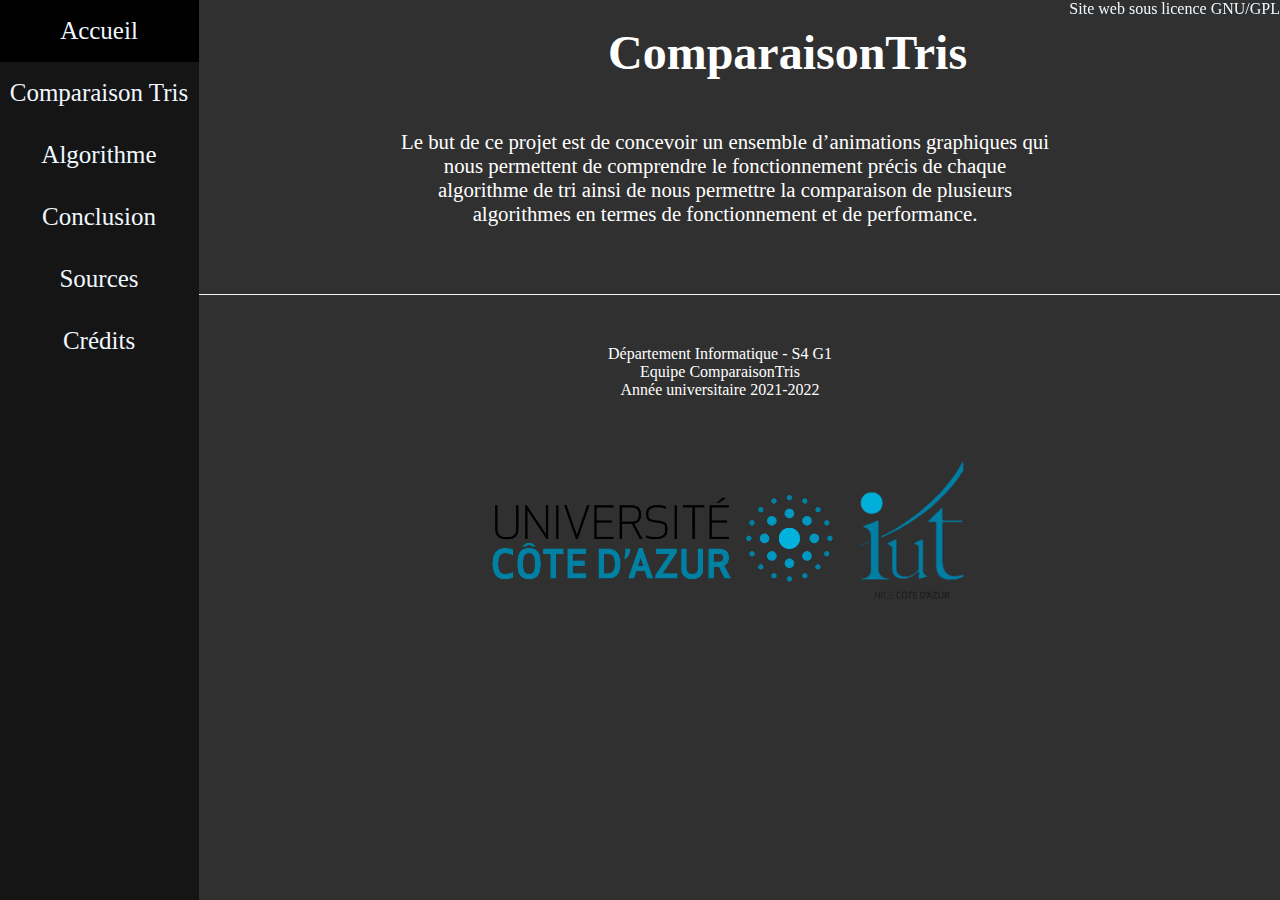
<file: index.html>
<!--
  Copyright (C) 2022 Sinclair BALIVET, Antoine BONDET, Yves-Robert ESTRADA, Quentin MARCHAL, Pierre SAVE et Siham TABBAA

  This file is part of ComparaisonTri.

  ComparaisonTri is free software: you can redistribute it and/or modify it under the terms of the GNU General Public License as published by the Free Software Foundation, either version 3 of the License, or (at your option) any later version.

  ComparaisonTri is distributed in the hope that it will be useful, but WITHOUT ANY WARRANTY; without even the implied warranty of MERCHANTABILITY or FITNESS FOR A PARTICULAR PURPOSE. See the GNU General Public License for more details.

  You should have received a copy of the GNU General Public License along with ComparaisonTri. If not, see <https://www.gnu.org/licenses/>. 
 -->
<!DOCTYPE html>
<html lang="fr">

<head>
    <meta charset="utf-8" />
    <link rel="stylesheet" type="text/css" href="css/style.css" />
    <meta name="viewport" content="width=device-width, initial-scale=1" />
    <title>ComparaisonTris</title>
</head>

<body>
    <!-- Barre de navigation : DEBUT -->
    <nav>
        <ul>
            <li><a href="index.html">Accueil</a></li>
            <li><a href="html/compare.html">Comparaison Tris</a>
            </li>
            <li><a href="html/algo.html">Algorithme</a>
                <ul>
                    <li>
                        <a href="html/insertSort.html#1B">Insert-sort</a>
                    </li>
                    <li>
                        <a href="html/mergeSort.html#1C">Merge-Sort</a>
                    </li>
                    <li>
                        <a href="html/quickSort.html#1D">Quick-Sort</a>
                    </li>
                    <li>
                        <a href="html/selectSort.html#1E">Select-sort</a>
                    </li>
                    <li>
                        <a href="html/shellSort.html#1E">Shell-sort</a>
                    </li>
                    <li>
                        <a href="html/heapSort.html.html#1E">Head-sort</a>
                    </li>
                    <li>
                        <a href="html/bubbleSort.html.html#1E">Bubble-sort</a>
                    </li>
                </ul>
            </li>
            <li><a href="html/conclusion.html">Conclusion</a></li>
            <li><a href="html/sources.html">Sources</a></li>
            <li><a href="html/credits.html">Crédits</a></li>
        </ul>
    </nav>
    <!-- Barre de navigation : FIN -->


        <h1 style="padding-top: 25.4px;">ComparaisonTris</h1>
        <p class="textPos"> Le but de ce projet est de concevoir un ensemble d’animations graphiques qui nous permettent de comprendre
            le fonctionnement précis de chaque algorithme de tri ainsi de nous permettre la comparaison de plusieurs
            algorithmes en termes de fonctionnement et de performance.</p>
        <br>




    <div id="license"><a href="https://www.gnu.org/licenses/">Site web sous licence GNU/GPL</a></div>

    <!-- PIED DE PAGE -->
    <footer style="margin-top:50px ">
        <p>Département Informatique - S4 G1</p>
        <p>Equipe ComparaisonTris</p>

        <p>Année universitaire 2021-2022</p>
        <!-- METTRE LOGO DE L'IUT -->

        <img src="assets/logo_DoubleIUT">
    </footer>
</body></html>
</file>
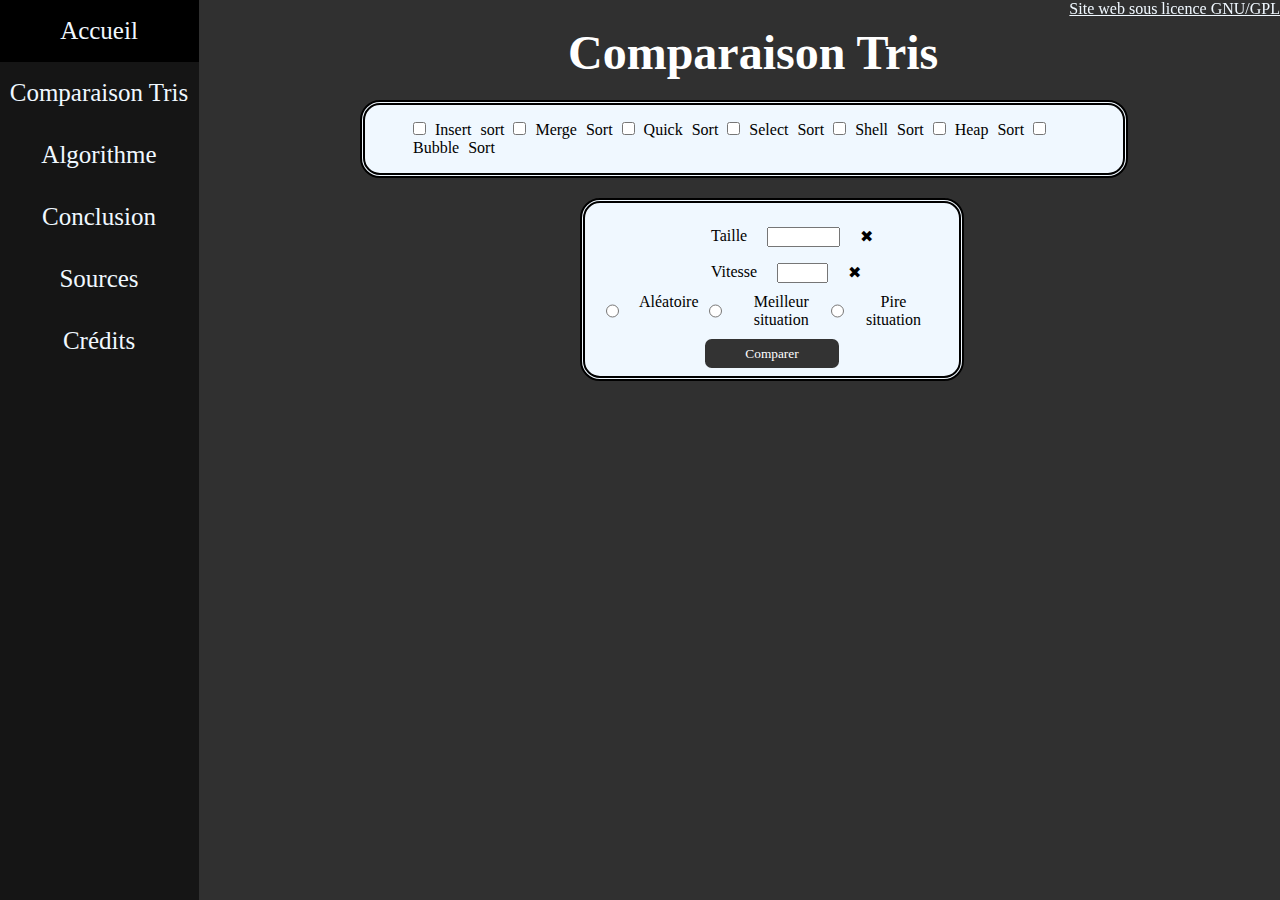
<file: html/compare.html>
<!--
  Copyright (C) 2022 Sinclair BALIVET, Antoine BONDET, Yves-Robert ESTRADA, Quentin MARCHAL, Pierre SAVE et Siham TABBAA

  This file is part of ComparaisonTri.

  ComparaisonTri is free software: you can redistribute it and/or modify it under the terms of the GNU General Public License as published by the Free Software Foundation, either version 3 of the License, or (at your option) any later version.

  ComparaisonTri is distributed in the hope that it will be useful, but WITHOUT ANY WARRANTY; without even the implied warranty of MERCHANTABILITY or FITNESS FOR A PARTICULAR PURPOSE. See the GNU General Public License for more details.

  You should have received a copy of the GNU General Public License along with ComparaisonTri. If not, see <https://www.gnu.org/licenses/>. 
 -->
<!DOCTYPE html>
<html lang="en">
<head>
    <meta charset="UTF-8">
    <link rel="stylesheet" type="text/css" href="../css/styleComparaison.css" />
    <script type="text/javascript" src="https://ajax.googleapis.com/ajax/libs/jquery/3.1.0/jquery.min.js"></script>
    <script defer="defer" src="../js/compare.js"></script>
    <title>Page comparaison</title>
</head>
<body>
<h1 class="titlePos">Comparaison Tris</h1>
<nav>
    <ul>
        <li><a href="../index.html">Accueil</a></li>
        <li><a href="compare.html">Comparaison Tris</a>
        </li>
        <li><a href="algo.html">Algorithme</a>
            <ul>
                <li>
                    <a href="insertSort.html#1B">Insert-sort</a>
                </li>
                <li>
                    <a href="mergeSort.html#1C">Merge-Sort</a>
                </li>
                <li>
                    <a href="quickSort.html#1D">Quick-Sort</a>
                </li>
                <li>
                    <a href="selectSort.html#1E">Select-sort</a>
                </li>
                <li>
                    <a href="shellSort.html#1E">Shell-sort</a>
                </li>
                <li>
                    <a href="heapSort.html#1E">Heap-sort</a>
                </li>
                <li>
                    <a href="bubbleSort.html#1E">Bubble-sort</a>
                </li>
            </ul>
        </li>
        <li><a href="conclusion.html">Conclusion</a></li>
        <li><a href="sources.html">Sources</a></li>
        <li><a href="credits.html">Crédits</a></li>
    </ul>
</nav>
<!-- Barre de navigation : FIN -->
<div id="listSorts">
    <div class="buttonSort">
        <input type="checkbox" name="checkSort" value="1" >
        <label  class="NameButtonSort" >Insert sort</label>

        <input type="checkbox" name="checkSort" value="4" >
        <label class="NameButtonSort" >Merge Sort</label>

        <input type="checkbox" name="checkSort" value="6">
        <label class="NameButtonSort">Quick Sort</label>

        <input type="checkbox" name="checkSort" value="2">
        <label  class="NameButtonSort">Select Sort</label>

        <input type="checkbox" name="checkSort" value="5" >
        <label class="NameButtonSort" >Shell Sort</label>

        <input type="checkbox" name="checkSort" value="3" >
        <label class="NameButtonSort" >Heap Sort</label>

        <input type="checkbox" name="checkSort" value="7">
        <label class="NameButtonSort" >Bubble Sort</label>
    </div>

</div>
<!-- Choisir quel algo comparer -->
<div id="tabData">
    <div id="firstline">
        <div class="col">
            <label id="salut" for="size"> Taille </label> <input class="textInput" type="number" id="size" min="5" max="10000" name="choices" required>
            <span class="validity"></span>
        </div>
        <div class="col">
            <label for="speed"> Vitesse </label> <input class="textInput" type="number" id="speed" min="0" max="60" name="choices" required>
            <span class="validity"></span>
        </div>
    </div>

    <div id="secondline">
        <input type="radio" id="choice1" value="random" name="choices"> <label class="textInput" for="choice1">Aléatoire</label>
        <input type="radio" id="choice2" value="best" name="choices"> <label class="textInput" for="choice2">Meilleur situation</label>
        <input type="radio" id="choice3" value="worst" name="choices"> <label class="textInput" for="choice3">Pire situation</label>
    </div>
    <div>
        <button id="submit" type="submit">Comparer</button>
    </div>
    <p id="print"></p>
</div>

<div id="tabGraph">
    <div id="Tg1">
        <canvas id="chart1"></canvas>
        <canvas id="chart2"></canvas>
        <canvas id="chart3"></canvas>

        <!-- Tableau conclusion -->
        <div id="boite" style="display:none">
            <table class="table">
                <th class="thead2" class="counterQuick" colspan="50">Tableau de comparaison</th>
                <tr>
                    <th class="thead" rowspan="1">Nom des algorithmes</th>
                    <th class="thead" colspan="2">Bubble-Sort</th>
                    <th class="thead" colspan="3">Heap-Sort</th>
                    <th class="thead" colspan="4">Insert-Sort</th>
                    <th class="thead" colspan="5">Merge-Sort</th>
                    <th class="thead" colspan="6">Quick-Sort</th>
                    <th class="thead" colspan="7">Select-Sort</th>
                    <th class="thead" colspan="8">Shell-Sort</th>
                </tr>
                <tr>
                    <th class="thead2" rowspan="1">Taille du tableau</th>
                    <th id="arraySize" class="thead2" colspan="50">X</th>
                </tr>
                <tr>
                    <th class="thead" rowspan="1">Vitesse de visualisation</th>
                    <th id="arraySpeed" class="tbody" colspan="50">X</th>
                </tr>
                <tr>
                    <th class="thead2" rowspan="1">Temps d'exécution de l'algorithme</th>
                    <th id="executeBubble" class="thead2" colspan="2">X</th>
                    <th id="executeHeap" class="thead2" colspan="3">X</th>
                    <th id="executeInsert" class="thead2" colspan="4">X</th>
                    <th id="executeMerge" class="thead2" colspan="5">X</th>
                    <th id="executeQuick" class="thead2" colspan="6">X</th>
                    <th id="executeSelect" class="thead2" colspan="7">X</th>
                    <th id="executeShell" class="thead2" colspan="8">X</th>
                </tr>
                <tr>
                    <th class="thead" rowspan="1">Nombre de tour pour pouvoir trier le tableau</th>
                    <th class="tbody" id="counterBubble" colspan="2">X</th>
                    <th class="tbody" id="counterHeap" colspan="3">X</th>
                    <th class="tbody" id="counterInsert" colspan="4">X</th>
                    <th class="tbody" id="counterMerge" colspan="5">X</th>
                    <th class="tbody" id="counterQuick" colspan="6">X</th>
                    <th class="tbody" id="counterSelect" colspan="7">X</th>
                    <th class="tbody" id="counterShell" colspan="8">X</th>
                </tr>
                <tr>
                    <th class="thead2" rowspan="1">Plus rapide en terme de temps</th>
                    <th id="bestTime" class="thead2" colspan="50">X</th>
                </tr>
                <tr>
                    <th class="thead" rowspan="1">Plus lent en terme de rapidité</th>
                    <th id="worstTime" class="tbody" colspan="50">X</th>
                </tr>
                <tr>
                    <th class="thead2" rowspan="1">Plus rapide en terme de nombre d'itération</th>
                    <th id="bestTurn" class="thead2" colspan="50">X</th>
                </tr>
                <tr>
                    <th class="thead" rowspan="1">Plus lent en terme d'itération'</th>
                    <th id="worstTurn" class="tbody" colspan="50">X</th>
                </tr>
                <div id="table">


                </div>
            </table>
        </div>

    </div>

    <div id="box"style="display:none ">
        <div id="unTab">
            <div id="animationTab">
            </div>
        </div>
    </div>

</div>

<div id="license"><a href="https://www.gnu.org/licenses/">Site web sous licence GNU/GPL</a></div>
</body>
</html>
</file>
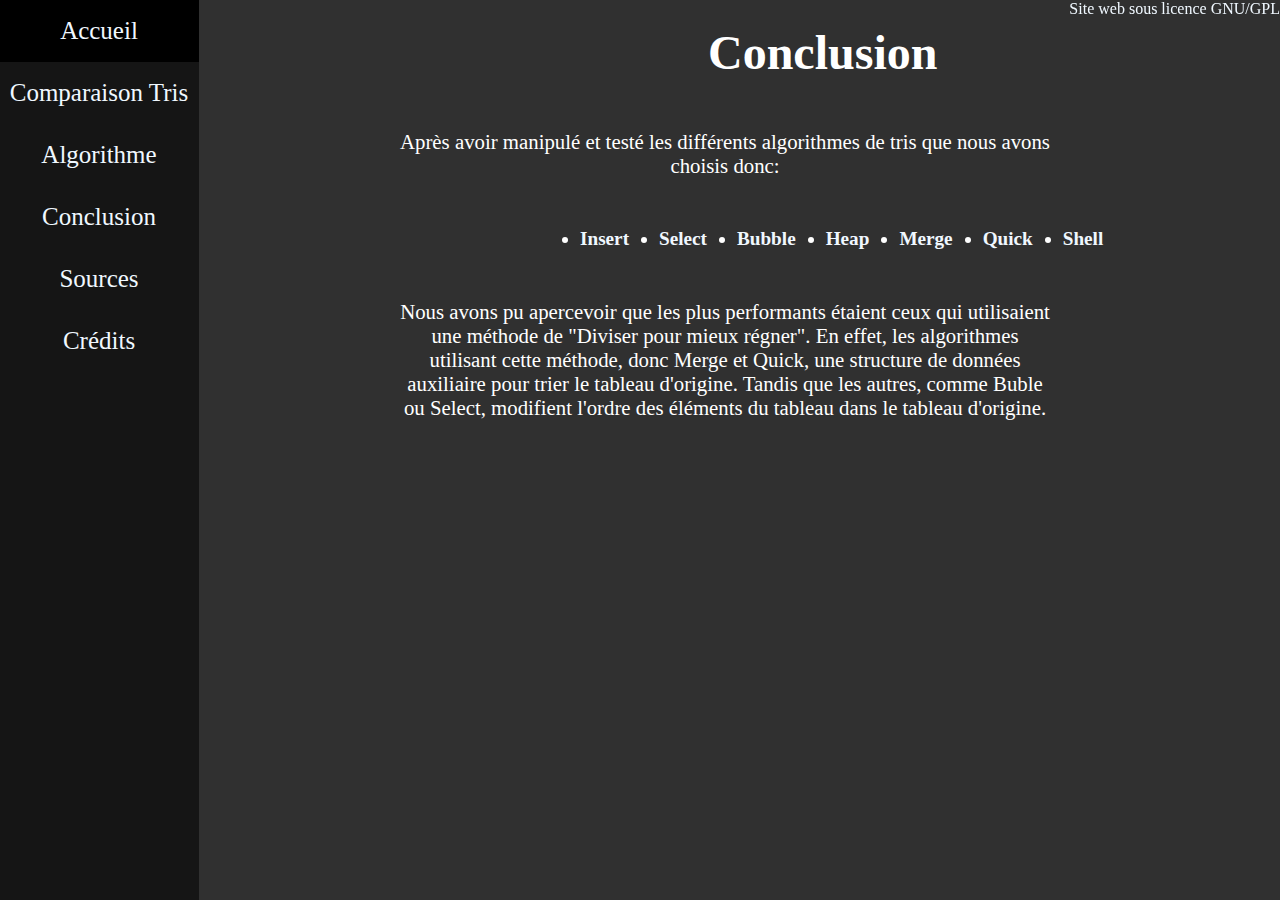
<file: html/conclusion.html>
<!--
  Copyright (C) 2022 Sinclair BALIVET, Antoine BONDET, Yves-Robert ESTRADA, Quentin MARCHAL, Pierre SAVE et Siham TABBAA

  This file is part of ComparaisonTri.

  ComparaisonTri is free software: you can redistribute it and/or modify it under the terms of the GNU General Public License as published by the Free Software Foundation, either version 3 of the License, or (at your option) any later version.

  ComparaisonTri is distributed in the hope that it will be useful, but WITHOUT ANY WARRANTY; without even the implied warranty of MERCHANTABILITY or FITNESS FOR A PARTICULAR PURPOSE. See the GNU General Public License for more details.

  You should have received a copy of the GNU General Public License along with ComparaisonTri. If not, see <https://www.gnu.org/licenses/>. 
 -->
<!DOCTYPE html>
<html lang="en">
<head>
    <meta charset="UTF-8">
    <link rel="stylesheet" type="text/css" href="../css/style.css" />
    <title>Conclusion</title>
</head>
<body>

<!-- Barre de navigation : DEBUT -->
<nav>
    <ul>
        <li><a href="../index.html">Accueil</a></li>
        <li><a href="compare.html">Comparaison Tris</a>
        </li>
        <li><a href="algo.html">Algorithme</a>
            <ul>
                <li>
                    <a href="insertSort.html#1B">Insert-sort</a>
                </li>
                <li>
                    <a href="mergeSort.html#1C">Merge-Sort</a>
                </li>
                <li>
                    <a href="quickSort.html#1D">Quick-Sort</a>
                </li>
                <li>
                    <a href="selectSort.html#1E">Select-sort</a>
                </li>
                <li>
                    <a href="shellSort.html#1E">Shell-sort</a>
                </li>
                <li>
                    <a href="heapSort.html#1E">Heap-sort</a>
                </li>
                <li>
                    <a href="bubbleSort.html#1E">Bubble-sort</a>
                </li>
            </ul>
        </li>
        <li><a href="conclusion.html">Conclusion</a></li>
        <li><a href="sources.html">Sources</a></li>
        <li><a href="credits.html">Crédits</a></li>
    </ul>
</nav>
<!-- Barre de navigation : FIN -->

<!-- MAIN -->

    <h1 class="titlePos">Conclusion</h1>
    <p class="textPos"> Après avoir manipulé et testé les différents algorithmes de tris que nous avons choisis donc:</p>
<section>
    <ul>
        <li> <a href="insertSort.html#1B">Insert</a> </li>
        <li> <a href="selectSort.html#1E">Select</a> </li>
        <li> <a href="bubbleSort.html#1E">Bubble</a> </li>
        <li> <a href="heapSort.html#1E">Heap</a>   </li>
        <li> <a href="mergeSort.html#1C">Merge</a>  </li>
        <li> <a href="quickSort.html#1D">Quick</a>  </li>
        <li> <a href="shellSort.html#1E">Shell</a>  </li>
    </ul>
</section>
        <p class="textPos"> Nous avons pu apercevoir que les plus performants étaient ceux qui utilisaient une méthode de "Diviser pour mieux régner".
        En effet, les algorithmes utilisant cette méthode, donc Merge et Quick, une structure de données auxiliaire pour trier le tableau d'origine.
        Tandis que les autres, comme Buble ou Select, modifient l'ordre des éléments du tableau dans le tableau d'origine.</p>

</body>
<div id="license"><a href="https://www.gnu.org/licenses/">Site web sous licence GNU/GPL</a></div>
</html>
</file>
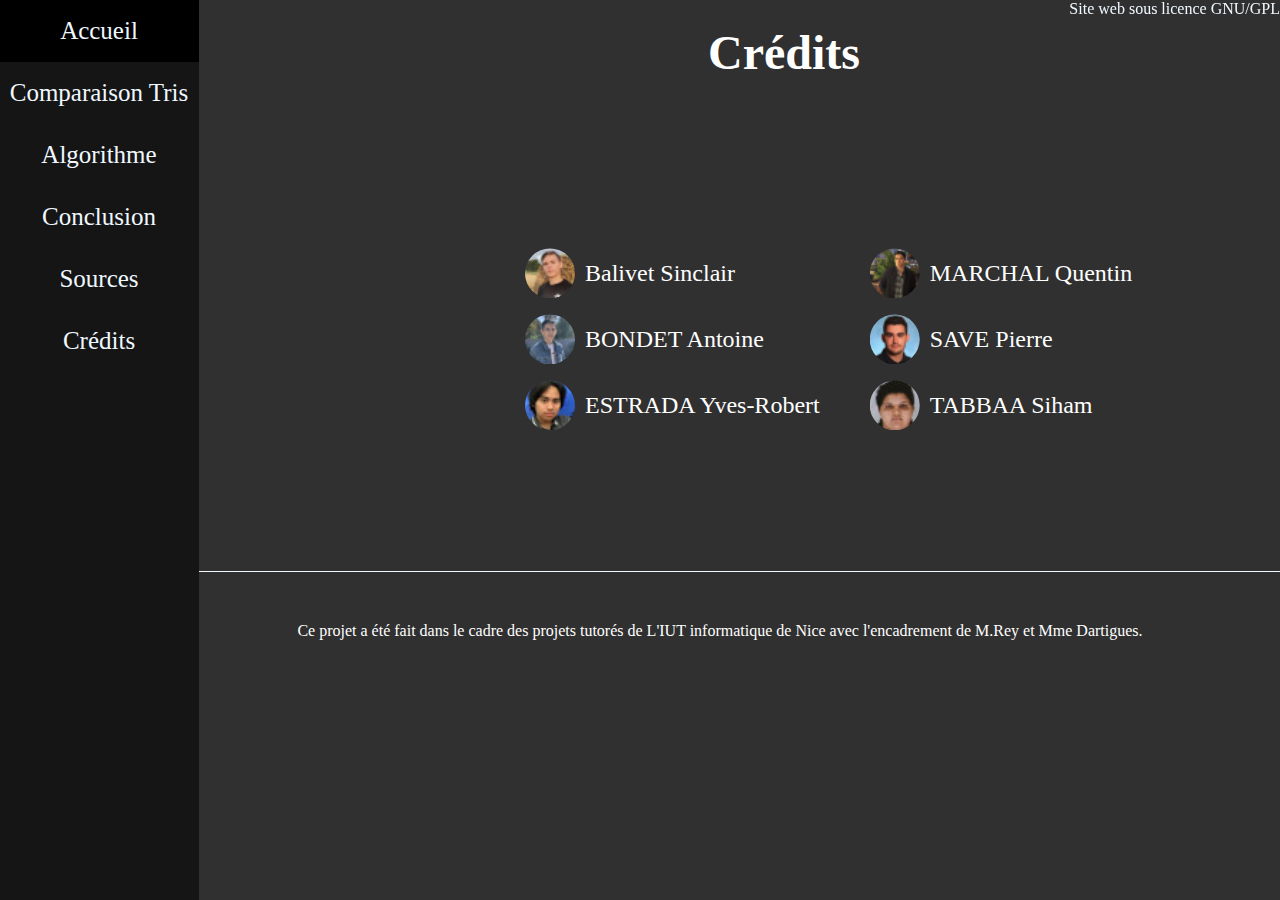
<file: html/credits.html>
<!--
  Copyright (C) 2022 Sinclair BALIVET, Antoine BONDET, Yves-Robert ESTRADA, Quentin MARCHAL, Pierre SAVE et Siham TABBAA

  This file is part of ComparaisonTri.

  ComparaisonTri is free software: you can redistribute it and/or modify it under the terms of the GNU General Public License as published by the Free Software Foundation, either version 3 of the License, or (at your option) any later version.

  ComparaisonTri is distributed in the hope that it will be useful, but WITHOUT ANY WARRANTY; without even the implied warranty of MERCHANTABILITY or FITNESS FOR A PARTICULAR PURPOSE. See the GNU General Public License for more details.

  You should have received a copy of the GNU General Public License along with ComparaisonTri. If not, see <https://www.gnu.org/licenses/>. 
 -->
<!DOCTYPE html>
<html lang="en">
<head>
    <meta charset="UTF-8">
    <link rel="stylesheet" type="text/css" href="../css/style.css" />
    <title>Title</title>
</head>
<body>

<!-- Barre de navigation : DEBUT -->
<nav>
    <ul>
        <li><a href="../index.html">Accueil</a></li>
        <li><a href="compare.html">Comparaison Tris</a>
        </li>
        <li><a href="algo.html">Algorithme</a>
            <ul>
                <li>
                    <a href="insertSort.html#1B">Insert-sort</a>
                </li>
                <li>
                    <a href="mergeSort.html#1C">Merge-Sort</a>
                </li>
                <li>
                    <a href="quickSort.html#1D">Quick-Sort</a>
                </li>
                <li>
                    <a href="selectSort.html#1E">Select-sort</a>
                </li>
                <li>
                    <a href="shellSort.html#1E">Shell-sort</a>
                </li>
                <li>
                    <a href="heapSort.html#1E">Heap-sort</a>
                </li>
                <li>
                    <a href="bubbleSort.html#1E">Bubble-sort</a>
                </li>
            </ul>
        </li>
        <li><a href="conclusion.html">Conclusion</a></li>
        <li><a href="sources.html">Sources</a></li>
        <li><a href="credits.html">Crédits</a></li>
    </ul>
</nav>
<!-- Barre de navigation : FIN -->

<!-- MAIN -->
<main>
    <h1 class="titlePos">Crédits</h1>
    <br>
</main>

<div class="blocgauche">
    <ul>
    <li> <img src="../assets/pdpsinclair.jpg" ><p>Balivet Sinclair</p>  </li>
    <li> <img src="../assets/pdpantoine.jpg" ><p>BONDET Antoine</p>  </li>
    <li>  <img src="../assets/pdpyves.jpg" ><p>ESTRADA Yves-Robert</p> </li>
    </ul>
</div>
<div class="blocdroite">
    <ul>
    <li> <img src="../assets/pdpquentin.jpg" > <p> MARCHAL Quentin</p></li>
    <li> <img src="../assets/pdppierre.png" >  <p>SAVE Pierre </p> </li>
    <li ><img src="../assets/pdpsiham.jpg" >  <p>TABBAA Siham </p> </li>
    </ul>
</div>

<div id="license"><a href="https://www.gnu.org/licenses/">Site web sous licence GNU/GPL</a></div>
<!-- PIED DE PAGE -->
<footer style="margin-top: 140px;">
    <p>Ce projet a été fait dans le cadre des projets tutorés de L'IUT informatique de Nice avec
    l'encadrement de M.Rey et Mme Dartigues. </p>

</footer>
</body>
</html>
</file>
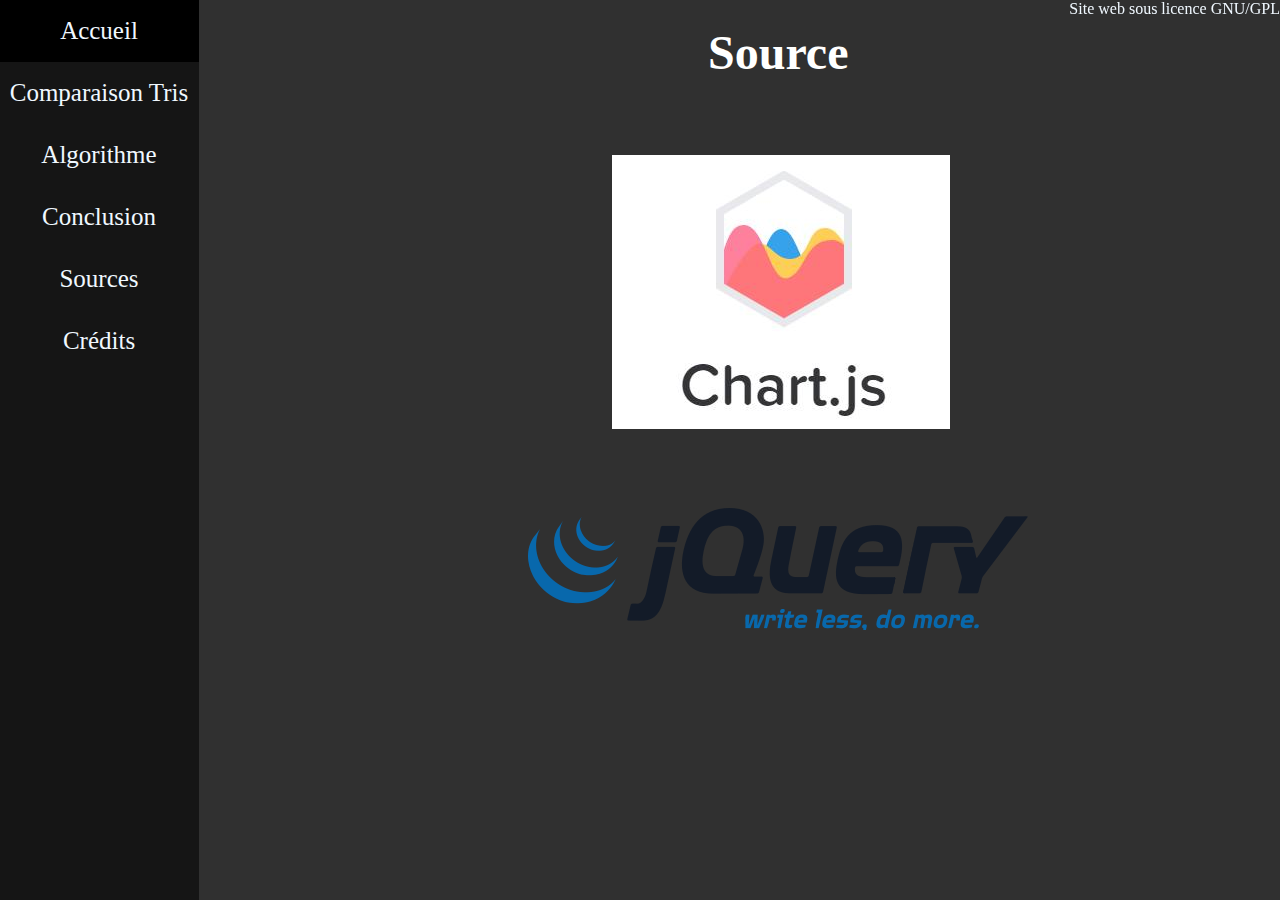
<file: html/sources.html>
<!--
  Copyright (C) 2022 Sinclair BALIVET, Antoine BONDET, Yves-Robert ESTRADA, Quentin MARCHAL, Pierre SAVE et Siham TABBAA

  This file is part of ComparaisonTri.

  ComparaisonTri is free software: you can redistribute it and/or modify it under the terms of the GNU General Public License as published by the Free Software Foundation, either version 3 of the License, or (at your option) any later version.

  ComparaisonTri is distributed in the hope that it will be useful, but WITHOUT ANY WARRANTY; without even the implied warranty of MERCHANTABILITY or FITNESS FOR A PARTICULAR PURPOSE. See the GNU General Public License for more details.

  You should have received a copy of the GNU General Public License along with ComparaisonTri. If not, see <https://www.gnu.org/licenses/>. 
 -->
<!DOCTYPE html>
<html lang="en">
<head>
    <meta charset="UTF-8">
    <link rel="stylesheet" type="text/css" href="../css/style.css" />
    <title>Source</title>
</head>
<body>

<!-- Barre de navigation : DEBUT -->
<nav>
    <ul>
        <li><a href="../index.html">Accueil</a></li>
        <li><a href="compare.html">Comparaison Tris</a>
        </li>
        <li><a href="algo.html">Algorithme</a>
            <ul>
                <li>
                    <a href="insertSort.html#1B">Insert-sort</a>
                </li>
                <li>
                    <a href="mergeSort.html#1C">Merge-Sort</a>
                </li>
                <li>
                    <a href="quickSort.html#1D">Quick-Sort</a>
                </li>
                <li>
                    <a href="selectSort.html#1E">Select-sort</a>
                </li>
                <li>
                    <a href="shellSort.html#1E">Shell-sort</a>
                </li>
                <li>
                    <a href="heapSort.html#1E">Heap-sort</a>
                </li>
                <li>
                    <a href="bubbleSort.html#1E">Bubble-sort</a>
                </li>
            </ul>
        </li>
        <li><a href="conclusion.html">Conclusion</a></li>
        <li><a href="sources.html">Sources</a></li>
        <li><a href="credits.html">Crédits</a></li>
    </ul>
</nav>
<!-- Barre de navigation : FIN -->

    <h1 class="titlePos">Source</h1>

    <a  href="https://www.chartjs.org/">
    <img  class="chartjs" src="../assets/chart.jpg" title="chartjs">
    </a>

    <a href="https://jquery.com//">
    <img class="jquery" src="../assets/Jquery-logo.png" title="jquery">
    </a>

    <div id="license"><a href="https://www.gnu.org/licenses/">Site web sous licence GNU/GPL</a></div>
</body>
</html>
</file>
<file: css/style.css>
/*
Copyright (C) 2022 Sinclair BALIVET, Antoine BONDET, Yves-Robert ESTRADA, Quentin MARCHAL, Pierre SAVE et Siham TABBAA

This file is part of ComparaisonTri.

ComparaisonTri is free software: you can redistribute it and/or modify it under the terms of the GNU General Public
License as published by the Free Software Foundation, either version 3 of the License, or (at your option) any
later version.


ComparaisonTri is distributed in the hope that it will be useful, but WITHOUT ANY WARRANTY; without even the
implied warranty of MERCHANTABILITY or FITNESS FOR A PARTICULAR PURPOSE. See the GNU General Public License
for more details.

You should have received a copy of the GNU General Public License along with ComparaisonTri.
If not, see <https://www.gnu.org/licenses/>.  */



/* Tout élément aura comme nom de police "Ubuntu", et occupera toute la place de la fenêtre.
Il y aura un espacement entre les lettres d'un pixel (pour que ça rendre le texte plus respirant). */

* {
    font-family: "Century Schoolbook", cursive;
    /* NB: La police n'est pas téléchargé mais vient directement du site de google qui propose des fonts.
    Elle est applicable grâce à ce code en HTML :
    <link href="https://fonts.googleapis.com/css?family=Ubuntu" rel="stylesheet" /> */
    box-sizing: border-box;
    margin: 0;
    padding: 0;
}

/* Ici on s'occupe du fond du site */
html {
    background-color: #303030;
    background-attachment: fixed;
}

/*=======Barre de navigation=======*/

/*La barre de navigation prendra toute la hauteur et aura une largeur de 200px. Elle sera mise à gauche. */
nav {
    height: 100%;
    width: 200px;
    position: fixed;
    top: 0;
    /* Nous le mettons hors de la fenêtre de 11 pixels pour*/
    margin-left: -11px;

    text-align: center;

    background-color: #151515;
}

nav > ul > li {
    list-style: none;
}

nav > ul {
    top: 50%;
}

nav a {
    padding: 17px 10px 17px 10px;
    text-decoration: none;
    font-size: 25px;
    color: aliceblue;
    display: block;
    overflow-x: auto;
}

nav a:hover {
    color: aliceblue;
    background-color: rgba(255, 181, 91, 1);
}

nav > ul > li:last-child:hover > a {
    background-color: black;
}

nav > ul > li:first-child > a {
    background-color: #303030;
}


nav > ul > li:first-child:hover > a {
    background-color: black;
}


/*=== SOUS PARTIE ===*/

nav > ul > li > ul {
    width: 100%;
    display: none;
    list-style: none;
    margin-left: 0;
}


nav > ul > li:hover > ul {
    display: inline-block;

}

nav > ul > li > ul > li > a:hover {
    background-color: red;
}

nav > ul > li > ul > li > a {
    font-size: 20px;
}

/*ANIMATION*/
/*Quand on survole la barre de navigation, elle va se décaler de 10 pixels. */
nav {
    transition-property: transform;
    transition-duration: 1s;
}

nav:hover {
    transform: translate(10px);
}



/*================LES TITRES==================*/


/* Lorsqu'on survole le titre, elle va s'aggrandir. */

h1 {
    margin: auto 15% auto calc(480px + 10%);
    padding-top: 35px;
    font-size: 3em;
    color:white;
}
.textPos {
    padding-left: 400px;
    padding-top: 50px;
    padding-right:230px;
    text-align: center;
    color: white;
    font-size: 1.3em;
}

.titlePos{
    padding-left: 100px;
    padding-top: 25.4px;
}

section{
    margin-left: 550px;
}
section>ul{
    display:flex;
    padding-top: 50px;
    color: white;
}
section >ul >li {
    margin-left:30px;
    text-align: Left;
    font-size: 1.2em;
    font-weight: bold;
}



/*Les liens auront une couleur blanche et ne serait que sous-ligné. */
a {
    color: aliceblue;
    text-decoration: underline;
}



/*=======Infobulle========*/

/* C'est pour les mots qui ont une définition/informations en plus. Elles seront aligné avec le reste du texte
mais aura une position relative. */
i {
    position: relative;
    display: inline-block;
    color: darkcyan;
}

/*Les boites span seront invisible lorsqu'elle n'est pas survolé, et sera au dessus des balises i. Nous avons essayer
de la centrer mais nous n'avons pas vraiment réussi. Elle passera aussi au dessus des autres html.  */
i > span {
    visibility: hidden;
    bottom: 100%;
    left: 50%;
    margin-left: -50%;

    min-width: 100px;
    background-color: #424155;
    color: #fff;
    text-align: center;
    padding: 10px 10px;
    border-radius: 6px;
    position: absolute;
    z-index: 1;
    display: inline-block;
}

/*Lorsqu'on survole le texte italique, la boite span va être visible et va être monter un peu. */
i:hover span {
    visibility: visible;

    animation-name: apparition;
    animation-duration: 0.5s;
    animation-direction: alternate;
}


/*=======Citation========*/

/*Le blockquote sera centré et aura une marge de 2em pour le démarquer.*/
blockquote {
    text-align: center;
    margin: 2em;
}

/*Avant la phrase, il y aura un guillemet ouvrante, éloigné de 1em*/
blockquote::before {
    content: "« ";
    color: aliceblue;
    padding: 1em;
}

/*Après la phrase, il y aura un guillemet fermante, éloigné de 1em aussi*/
blockquote::after {
    content: " »";
    color: aliceblue;
    padding: 1em;
}


/*=======Gallery d'image========*/

/* Le contenu dans la boîte de classe schema seront tous côte à côte. et occupera le conteneur. */
.schema {
    display: flex;
    border-left: 4px solid aliceblue;
    padding: 3px;
}

/* Le contenu sont mises en automatiques et centrer. */
.schema > img {
    min-width: 250px;
    width: 70%;
    margin: auto;
    text-align: center;
    flex: auto;
    padding: 3px;
}


/* Petite animation */
main img {
    transition-property: transform;
    transition-duration: 0.5s;
    border-radius: 3px;
}

main img:hover {
    transform: scale(1.1);
}

/*Les images qui sont dans le dossier assets et ont un nom qui commence par "assets", auront une taille à 100%. */
img[src*="img/img"] {
    width: 100%;
}

/* Les images qui auront une classe "droite" seront mises à droite. */
.droite {
    float: left;
    width: 230px;
    margin: 10px 30px 10px 0;
    display: inline-block;
    clear: left;
}

/* Les images qui auront une classe "gauche" seront mises à gauche. */
.gauche {
    float: right;
    width: 230px;
    margin: 10px 0 30px 10px;
    display: inline-block;
    clear: right;
}

/* Les photo de profile des membres du groupe auront une forme circulaire. */
img[src*="pdp"] {
    width: 50px;
    height: 50px;
    clip-path: circle(50%);

}


/*========PIED DE PAGE=========*/


/* Ses valeurs sont les mêmes que ceux de Main. */
footer {
    display: block;
    padding: 50px 0px 0px 60px;
    text-align: center;
    color: aliceblue;
    border-top: 1px solid aliceblue;
}

/*Ici c'est la liste des noms du groupe du projet, les symboles avant la liste ont été retirés. */
footer > ul > li {
    float:left ;
    list-style: none;
    color: #312E41;

}

/*On donne de la marge en haut et en bas de chacun des paragraphes. */
footer > p {
    margin: 0px 0 0px 100px;

}

/*On s'occupe des logo de l'IUT. Les images des logo seront mises dans une boite "span". Les éléments dedans
seront en dessous l'un de l'autre. */
footer > span {
    padding-bottom: 50px;
    float: right;
}

/*La taille des images seront de 200px*/
footer  > img {
    width: 500px;
    margin: auto 10% auto calc(130px + 10%);
    padding-top: 60px;
}

footer i {
    color: aliceblue;


}
footer a{
    display:flex;
    margin-left:650px;
    opacity: 50%;
}

/*===============Partie réactif=================*/

/* Quand la fenêtre atteint d'une taille de 750 pixels, l'allure du site va se modifier. */

@media screen and (max-width: 900px) {

    /* La barre de navigation sera plus petite (avant elle etait à 200px maintenant à 150px), aura une police
    plus petite (ainsi que ses sous-parties). */
    nav {
        width: 150px;
    }

    nav > ul > li > a {
        font-size: 1em;
    }

    nav > ul > li > ul > li > a {
        font-size: 0.8em;
    }

    main {
        width: 100%;
        margin: auto;
        padding-left: 150px;
    }

    header {
        text-align: center;
        width: 100%;
        padding: 0;
    }

    h2 {
        width: 70%;
        margin: auto;
    }

    h3 {
        width: 70%;
    }
}
    /*====Gallery d'image=====*/

    /*Les images/schema seront mises en dessous de l'autre et auront une plus petite taille. */
    .schema {
        display: block;
    }

    .schema > img {
        display: block;
        margin: auto;
        width: 200px;
        margin-bottom: 10px;
        flex-direction: column;
    }

    .droite {
        width: 140px;

    }

    .gauche {
        width: 140px;
    }



/* Quand la fenêtre aura une hauteur de 500 pixels, les modifications de la barre de navigation sera appliquée. */

@media screen and (max-height: 500px) {

    /* La taille des boutons de la barre de navigation sera plus serrés. */
    nav a {
        padding: 14px;
        font-size: 0.9em;
        background-color: rgba(90, 93, 116, 1);
    }

    /*MODIFICATION DES SOUS-PARTIES*/
    /*Les sous-parties seront mise sur le côté des grandes parties et seront invisible. */
    nav > ul > li > ul {
        visibility: hidden;
        top: 0;
        left: 100%;
        color: #fff;
        text-align: center;
        padding: 0;
        border-radius: 6px;
        position: absolute;
        display: inline-block;
        list-style: none;
    }

    nav > ul > li {
        position: relative;
    }

    /* Lorsque l'utilisateur va survolé les grandes parties, les sous-parties vont apparaître. */
    nav > ul > li:hover > ul {
        visibility: visible;
    }

    /*Nous baissons la taille des sous-parties. */
    nav > ul > li > ul > li > a {
        font-size: 0.8em;
    }
}

/*========ANIMATION===========*/

/*Animation qui change la couleur du fond des transitions entre les sous-parties*/
@keyframes transition {
    from {
        background-color: rgb(64, 224, 191);
    }

    50% {
        background-color: rgb(255, 181, 91);
    }

    to {
        background-color: rgb(249, 38, 124);
    }
}

/* Ces animations seront utilisé pour les infobulles, elles vont apparaitre avec un fondu transparent grâce
à la fonction opacity. */
@keyframes apparition {
    from {
        opacity: 0;
        transform: translateY(3px);
        /* Ici elle va commencer à être en bas pour qu'au finale elle puisse remonter. */
    }

    30% {
        opacity: 0.5;
    }

    to {
        opacity: 1;

    }

    /* Elle commence par être transparent,  puis à 0.5 elle va être à opaque, et enfin elle va être
    complètement visible. */
}

.blocgauche {
    float:left;
    margin-left: 425px;
    margin-right: 50px;
    text-align: left;
    color: aliceblue;

}
.blocgauche > ul {
    margin-top: 150px;
    margin-left: 100px;

}

.blocgauche > ul > li{
    list-style-type:none;
    display: flex;
    margin-top: 15px;
}
.blocgauche > ul > li > p{
    font-size: 1.5em;
    margin-left: 10px;
    line-height:51px;
}
.blocdroite {
    text-align: left;
    color: aliceblue;

}
.blocdroite > ul {
    margin-top: 150px;
    margin-left: 100px;

}
.blocdroite > ul > li{
    list-style-type:none;
    display: flex;
    margin-top: 15px;
}
.blocdroite > ul > li > p{
    font-size: 1.5em;
    margin-left: 10px;
    line-height:51px;

}
p {
    color: white;
    text-align: center;

}

.active_navbar{
    background-color: deepskyblue;
}

.chartjs {
    margin: auto 15% auto calc(420px + 15%);
    margin-top: 75px;


}
.jquery {
    margin: auto 15% auto calc(400px + 10%);
    margin-top: 75px;
    margin-bottom: 50px;
}

#rectangle{
    margin: auto 15% auto calc(80px + 10%);
    margin-top: 125px;
    margin-left: 325px;

    display: flex;

}
.Rectangle2{
    margin-left: 150px;
    padding: 30px 40px 30px 40px;
    background-color: aliceblue;
    text-align: center;
    text-decoration: none;


}
.Rectangle2 > a{
    color: #151515;
    font-weight: bold;
    font-size: 1em;
}
#rectangle3{
    margin: auto 3% auto calc(1px + 3%);
    margin-top: 150px;
    display: flex;
    margin-left: 160px;
}
a:link {
    text-decoration: none;
}

#license {
    top: 0;
    right: 0;
    position: fixed;
}
</file>
<file: css/styleComparaison.css>
/*License as published by the Free Software Foundation, either version 3 of the License, or (at your option) any
 later version.


  ComparaisonTri is distributed in the hope that it will be useful, but WITHOUT ANY WARRANTY; without even the
    implied warranty of MERCHANTABILITY or FITNESS FOR A PARTICULAR PURPOSE. See the GNU General Public License
     for more details.

     You should have received a copy of the GNU General Public License along with ComparaisonTri.
     If not, see <https://www.gnu.org/licenses/>.  */




* {
    font-family: "Century Schoolbook", cursive;
    /* NB: La police n'est pas téléchargé mais vient directement du site de google qui propose des fonts.
    Elle est applicable grâce à ce code en HTML :
    <link href="https://fonts.googleapis.com/css?family=Ubuntu" rel="stylesheet" /> */
    box-sizing: border-box;
    margin: 0;
    padding: 0;
}

/* Ici on s'occupe du fond du site */
html {
    background-color: #303030;
    background-attachment: fixed;
}

/*=======Barre de navigation=======*/

/*La barre de navigation prendra toute la hauteur et aura une largeur de 200px. Elle sera mise à gauche. */
nav {
    height: 100%;
    width: 200px;
    position: fixed;
    top: 0;
    /* Nous le mettons hors de la fenêtre de 11 pixels pour*/
    margin-left: -11px;

    text-align: center;

    background-color: #151515;
}

nav > ul > li {
    list-style: none;
}

nav > ul {
    top: 50%;
}

nav a {
    padding: 17px 10px 17px 10px;
    text-decoration: none;
    font-size: 25px;
    color: aliceblue;
    display: block;
    overflow-x: auto;
}

nav a:hover {
    color: aliceblue;
    background-color: rgba(255, 181, 91, 1);
}

nav > ul > li:last-child:hover > a {
    background-color: black;
}

nav > ul > li:first-child > a {
    background-color: #303030;
}

nav > ul > li:first-child:hover > a {
    background-color: black;
}


/*=== SOUS PARTIE ===*/

nav > ul > li > ul {
    width: 100%;
    display: none;
    list-style: none;
    margin-left: 0;
}


nav > ul > li > ul {
    display: inline-block;

}

nav > ul > li > ul > li > a:hover {
    background-color: red;
}

nav > ul > li > ul > li > a {
    font-size: 20px;
}

/*ANIMATION*/
/*Quand on survole la barre de navigation, elle va se décaler de 10 pixels. */
nav {
    transition-property: transform;
    transition-duration: 1s;
}

nav:hover {
    transform: translate(10px);
}

/*================LES TITRES==================*/


/* Lorsqu'on survole le titre, elle va s'aggrandir. */

h1 {
    margin: auto 15% auto calc(440px + 10%);
    padding-top: 25px;
    font-size: 3em;
    color:white;
}

/*================LES PARAGRAPHES==================*/
/*
p {
 color: white;
 text-align: center;
 font-size: 1.5em ;
}
*/
.textPos {
    padding-left: 400px;
    padding-top: 50px;
    padding-right:230px;
    text-align: center;
    color: white;
    font-size: 0.9em;
}
section >ul {
    padding-left: calc(400px + 10%);
    padding-top: 50px;
    padding-bottom: 50px;
    text-align: Left;
    color: white;
    font-size: 0.9em;
}



/*===============Partie réactif=================*/

/* Quand la fenêtre atteint d'une taille de 750 pixels, l'allure du site va se modifier. */

@media screen and (max-width: 900px) {

    /* La barre de navigation sera plus petite (avant elle etait à 200px maintenant à 150px), aura une police
    plus petite (ainsi que ses sous-parties). */
    nav {
        width: 150px;
    }

    nav > ul > li > a {
        font-size: 1em;
    }

    nav > ul > li > ul > li > a {
        font-size: 0.8em;
    }

    main {
        width: 100%;
        margin: auto;
        padding-left: 150px;
    }

    header {
        text-align: center;
        width: 100%;
        padding: 0;
    }


}

/*===============LES GRAPHIQUES=================*/

.center{
    padding: 70px 50px   50px 50px;
    margin-left:170px;
}

/* ===============FORM============= */

#tabData {
    margin-left:580px;
    padding: 0.5em 1em;
    background-color: aliceblue;
    display:block;
    width: 30%;
    border-style: solid;
    border: thick double black;
    border-radius:20px 20px;

}

#listSorts {
    margin-left: 360px;
    margin-top: 20px;
    margin-bottom: 20px;
    padding: 1em 3em;
    background-color: aliceblue;
    width: 60%;
    word-spacing : 5px;

    border-style: solid;
    border: thick double black;
    border-radius:20px 20px;
}

.col {
    display: flex;
    grid-template-columns: repeat(2, 1fr);
    margin-top: 1em;
    margin-left:110px
}
.textInput{
    margin-left: 20px;
    margin-right: 10px;
}
#secondline {
    display: flex;
    padding-top: 10px;
    padding-left: 5px;
    margin-right: 10px;
    margin-bottom: 10px;
    text-align: center;
}
button {
    display: block;
    margin: auto;
    background-color: #333;
    border: none;
    padding: 0.5em 3em;
    color: white;
    border-radius: 0.5em;
}

input:invalid + span:after {
    content: '✖';
    padding-left: 10px;

}

input:valid + span:after {
    content: '✓';
    padding-left: 10px;

}

/* ===============Tableau comparaison============= */
#boite {
    display: block;
    margin-left: calc(150px + 10%);
    text-align: center;
}


.table  {
    border-collapse: collapse;
    box-shadow: 0 5px 50px rgba(0,0,0,0.15);
    cursor: pointer;
    border: 5px solid black;
}

.thead {
    background-color: #5d8aa8;
    color: black;
    text-align: center;
}

.thead2 {
    background-color: #f0f8ff;
    color: black;
    text-align: center;
}

th, td {
    padding: 15px 20px;
    text-align: center;
    color: black;
}

tbody tr, td, th {
    border: 1px solid black;
}

tbody tr:nth-child(even){
    background-color: #f0f8ff;
}

.tbody{

    background-color: #5d8aa8;

}

@media screen and (max-width: 550px) {
    body {
        align-items: flex-start;
    }

    .table {
        width: 100%;
        margin: 0px;
        font-size: 10px;
    }

    th, td {
        padding: 10px 7px;
    }
}



/**=========================== ZOLI TABLO :3 ===========================**/
#animationTab {
    display: inline-grid;
    grid-template-columns: auto auto;
    background-color: #f3f3f3;
    padding: 0.5em;
    margin: 1em 3em;
}

#animationTab:nth-child(2n) {
    background-color: red;
}

#unTab {
    margin-left: 400px;
    margin-bottom: 1em;
    align-items: center;
    display: inline-grid;
    grid-template-rows: auto auto;
    padding: 40px;
}

.headAnim {
    text-align: center;
    font-weight: bold;
    border-bottom: 1px solid #333333;
}

.items:nth-child(even){
    border-left: 1px solid #333333;
}

.items {
    text-align: center;
    padding: 0.5em 1em;
}
#license {
    top: 0;
    right: 0;
    position: fixed;
}

/*Les liens auront une couleur blanche et ne serait que sous-ligné. */
a {
    color: aliceblue;
    text-decoration: underline;
}
/*Les sous-parties seront mise sur le côté des grandes parties et seront invisible. */
nav > ul > li > ul {
    visibility: hidden;
    top: 0;
    left: 100%;
    color: #fff;
    text-align: center;
    padding: 0;
    border-radius: 6px;
    position: absolute;
    display: inline-block;
    list-style: none;
}
</file>
